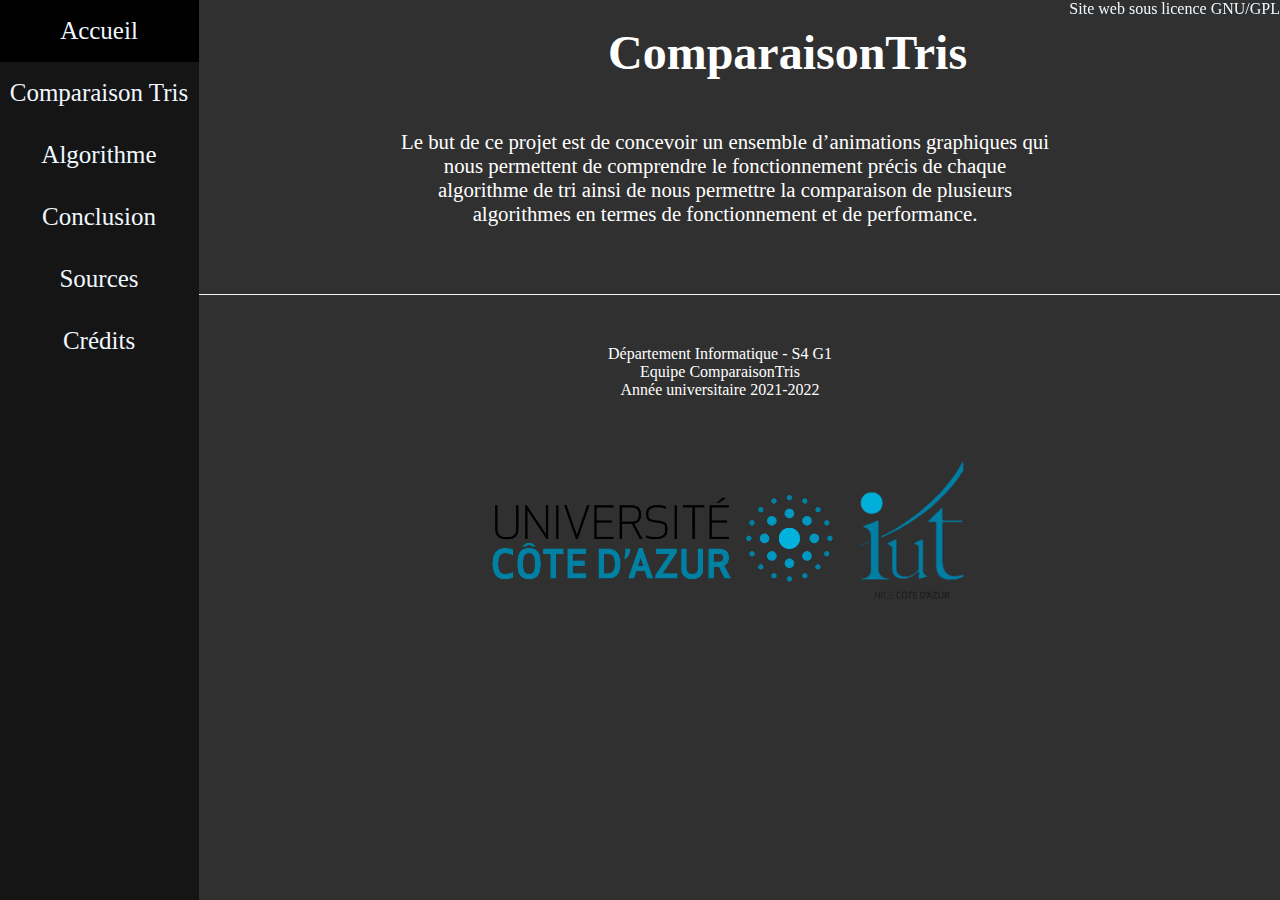
<file: index.html>
<!--
  Copyright (C) 2022 Sinclair BALIVET, Antoine BONDET, Yves-Robert ESTRADA, Quentin MARCHAL, Pierre SAVE et Siham TABBAA

  This file is part of ComparaisonTri.

  ComparaisonTri is free software: you can redistribute it and/or modify it under the terms of the GNU General Public License as published by the Free Software Foundation, either version 3 of the License, or (at your option) any later version.

  ComparaisonTri is distributed in the hope that it will be useful, but WITHOUT ANY WARRANTY; without even the implied warranty of MERCHANTABILITY or FITNESS FOR A PARTICULAR PURPOSE. See the GNU General Public License for more details.

  You should have received a copy of the GNU General Public License along with ComparaisonTri. If not, see <https://www.gnu.org/licenses/>. 
 -->
<!DOCTYPE html>
<html lang="fr">

<head>
    <meta charset="utf-8" />
    <link rel="stylesheet" type="text/css" href="css/style.css" />
    <meta name="viewport" content="width=device-width, initial-scale=1" />
    <title>ComparaisonTris</title>
</head>

<body>
    <!-- Barre de navigation : DEBUT -->
    <nav>
        <ul>
            <li><a href="index.html">Accueil</a></li>
            <li><a href="html/compare.html">Comparaison Tris</a>
            </li>
            <li><a href="html/algo.html">Algorithme</a>
                <ul>
                    <li>
                        <a href="html/insertSort.html#1B">Insert-sort</a>
                    </li>
                    <li>
                        <a href="html/mergeSort.html#1C">Merge-Sort</a>
                    </li>
                    <li>
                        <a href="html/quickSort.html#1D">Quick-Sort</a>
                    </li>
                    <li>
                        <a href="html/selectSort.html#1E">Select-sort</a>
                    </li>
                    <li>
                        <a href="html/shellSort.html#1E">Shell-sort</a>
                    </li>
                    <li>
                        <a href="html/heapSort.html.html#1E">Head-sort</a>
                    </li>
                    <li>
                        <a href="html/bubbleSort.html.html#1E">Bubble-sort</a>
                    </li>
                </ul>
            </li>
            <li><a href="html/conclusion.html">Conclusion</a></li>
            <li><a href="html/sources.html">Sources</a></li>
            <li><a href="html/credits.html">Crédits</a></li>
        </ul>
    </nav>
    <!-- Barre de navigation : FIN -->


        <h1 style="padding-top: 25.4px;">ComparaisonTris</h1>
        <p class="textPos"> Le but de ce projet est de concevoir un ensemble d’animations graphiques qui nous permettent de comprendre
            le fonctionnement précis de chaque algorithme de tri ainsi de nous permettre la comparaison de plusieurs
            algorithmes en termes de fonctionnement et de performance.</p>
        <br>




    <div id="license"><a href="https://www.gnu.org/licenses/">Site web sous licence GNU/GPL</a></div>

    <!-- PIED DE PAGE -->
    <footer style="margin-top:50px ">
        <p>Département Informatique - S4 G1</p>
        <p>Equipe ComparaisonTris</p>

        <p>Année universitaire 2021-2022</p>
        <!-- METTRE LOGO DE L'IUT -->

        <img src="assets/logo_DoubleIUT">
    </footer>
</body></html>
</file>
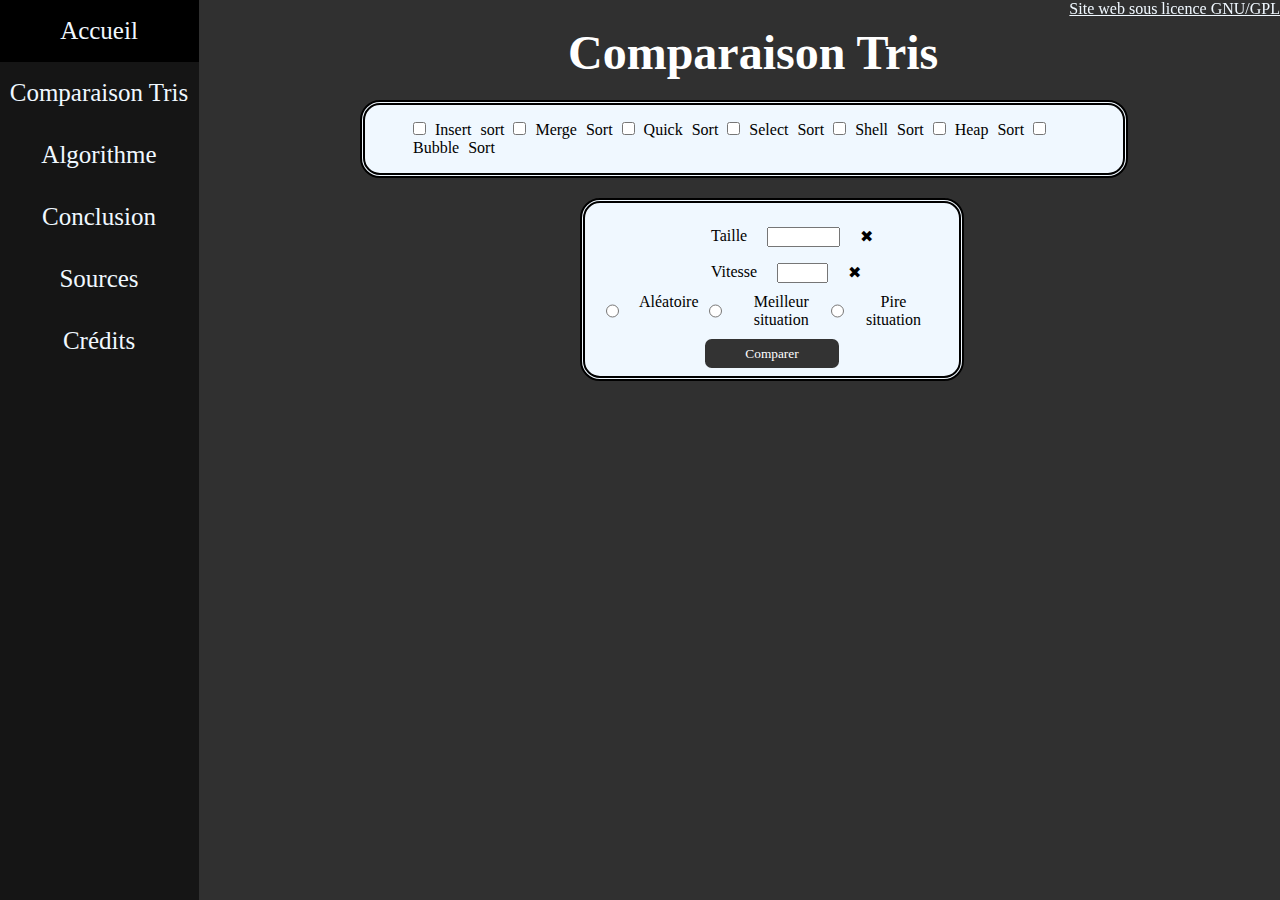
<file: html/compare.html>
<!--
  Copyright (C) 2022 Sinclair BALIVET, Antoine BONDET, Yves-Robert ESTRADA, Quentin MARCHAL, Pierre SAVE et Siham TABBAA

  This file is part of ComparaisonTri.

  ComparaisonTri is free software: you can redistribute it and/or modify it under the terms of the GNU General Public License as published by the Free Software Foundation, either version 3 of the License, or (at your option) any later version.

  ComparaisonTri is distributed in the hope that it will be useful, but WITHOUT ANY WARRANTY; without even the implied warranty of MERCHANTABILITY or FITNESS FOR A PARTICULAR PURPOSE. See the GNU General Public License for more details.

  You should have received a copy of the GNU General Public License along with ComparaisonTri. If not, see <https://www.gnu.org/licenses/>. 
 -->
<!DOCTYPE html>
<html lang="en">
<head>
    <meta charset="UTF-8">
    <link rel="stylesheet" type="text/css" href="../css/styleComparaison.css" />
    <script type="text/javascript" src="https://ajax.googleapis.com/ajax/libs/jquery/3.1.0/jquery.min.js"></script>
    <script defer="defer" src="../js/compare.js"></script>
    <title>Page comparaison</title>
</head>
<body>
<h1 class="titlePos">Comparaison Tris</h1>
<nav>
    <ul>
        <li><a href="../index.html">Accueil</a></li>
        <li><a href="compare.html">Comparaison Tris</a>
        </li>
        <li><a href="algo.html">Algorithme</a>
            <ul>
                <li>
                    <a href="insertSort.html#1B">Insert-sort</a>
                </li>
                <li>
                    <a href="mergeSort.html#1C">Merge-Sort</a>
                </li>
                <li>
                    <a href="quickSort.html#1D">Quick-Sort</a>
                </li>
                <li>
                    <a href="selectSort.html#1E">Select-sort</a>
                </li>
                <li>
                    <a href="shellSort.html#1E">Shell-sort</a>
                </li>
                <li>
                    <a href="heapSort.html#1E">Heap-sort</a>
                </li>
                <li>
                    <a href="bubbleSort.html#1E">Bubble-sort</a>
                </li>
            </ul>
        </li>
        <li><a href="conclusion.html">Conclusion</a></li>
        <li><a href="sources.html">Sources</a></li>
        <li><a href="credits.html">Crédits</a></li>
    </ul>
</nav>
<!-- Barre de navigation : FIN -->
<div id="listSorts">
    <div class="buttonSort">
        <input type="checkbox" name="checkSort" value="1" >
        <label  class="NameButtonSort" >Insert sort</label>

        <input type="checkbox" name="checkSort" value="4" >
        <label class="NameButtonSort" >Merge Sort</label>

        <input type="checkbox" name="checkSort" value="6">
        <label class="NameButtonSort">Quick Sort</label>

        <input type="checkbox" name="checkSort" value="2">
        <label  class="NameButtonSort">Select Sort</label>

        <input type="checkbox" name="checkSort" value="5" >
        <label class="NameButtonSort" >Shell Sort</label>

        <input type="checkbox" name="checkSort" value="3" >
        <label class="NameButtonSort" >Heap Sort</label>

        <input type="checkbox" name="checkSort" value="7">
        <label class="NameButtonSort" >Bubble Sort</label>
    </div>

</div>
<!-- Choisir quel algo comparer -->
<div id="tabData">
    <div id="firstline">
        <div class="col">
            <label id="salut" for="size"> Taille </label> <input class="textInput" type="number" id="size" min="5" max="10000" name="choices" required>
            <span class="validity"></span>
        </div>
        <div class="col">
            <label for="speed"> Vitesse </label> <input class="textInput" type="number" id="speed" min="0" max="60" name="choices" required>
            <span class="validity"></span>
        </div>
    </div>

    <div id="secondline">
        <input type="radio" id="choice1" value="random" name="choices"> <label class="textInput" for="choice1">Aléatoire</label>
        <input type="radio" id="choice2" value="best" name="choices"> <label class="textInput" for="choice2">Meilleur situation</label>
        <input type="radio" id="choice3" value="worst" name="choices"> <label class="textInput" for="choice3">Pire situation</label>
    </div>
    <div>
        <button id="submit" type="submit">Comparer</button>
    </div>
    <p id="print"></p>
</div>

<div id="tabGraph">
    <div id="Tg1">
        <canvas id="chart1"></canvas>
        <canvas id="chart2"></canvas>
        <canvas id="chart3"></canvas>

        <!-- Tableau conclusion -->
        <div id="boite" style="display:none">
            <table class="table">
                <th class="thead2" class="counterQuick" colspan="50">Tableau de comparaison</th>
                <tr>
                    <th class="thead" rowspan="1">Nom des algorithmes</th>
                    <th class="thead" colspan="2">Bubble-Sort</th>
                    <th class="thead" colspan="3">Heap-Sort</th>
                    <th class="thead" colspan="4">Insert-Sort</th>
                    <th class="thead" colspan="5">Merge-Sort</th>
                    <th class="thead" colspan="6">Quick-Sort</th>
                    <th class="thead" colspan="7">Select-Sort</th>
                    <th class="thead" colspan="8">Shell-Sort</th>
                </tr>
                <tr>
                    <th class="thead2" rowspan="1">Taille du tableau</th>
                    <th id="arraySize" class="thead2" colspan="50">X</th>
                </tr>
                <tr>
                    <th class="thead" rowspan="1">Vitesse de visualisation</th>
                    <th id="arraySpeed" class="tbody" colspan="50">X</th>
                </tr>
                <tr>
                    <th class="thead2" rowspan="1">Temps d'exécution de l'algorithme</th>
                    <th id="executeBubble" class="thead2" colspan="2">X</th>
                    <th id="executeHeap" class="thead2" colspan="3">X</th>
                    <th id="executeInsert" class="thead2" colspan="4">X</th>
                    <th id="executeMerge" class="thead2" colspan="5">X</th>
                    <th id="executeQuick" class="thead2" colspan="6">X</th>
                    <th id="executeSelect" class="thead2" colspan="7">X</th>
                    <th id="executeShell" class="thead2" colspan="8">X</th>
                </tr>
                <tr>
                    <th class="thead" rowspan="1">Nombre de tour pour pouvoir trier le tableau</th>
                    <th class="tbody" id="counterBubble" colspan="2">X</th>
                    <th class="tbody" id="counterHeap" colspan="3">X</th>
                    <th class="tbody" id="counterInsert" colspan="4">X</th>
                    <th class="tbody" id="counterMerge" colspan="5">X</th>
                    <th class="tbody" id="counterQuick" colspan="6">X</th>
                    <th class="tbody" id="counterSelect" colspan="7">X</th>
                    <th class="tbody" id="counterShell" colspan="8">X</th>
                </tr>
                <tr>
                    <th class="thead2" rowspan="1">Plus rapide en terme de temps</th>
                    <th id="bestTime" class="thead2" colspan="50">X</th>
                </tr>
                <tr>
                    <th class="thead" rowspan="1">Plus lent en terme de rapidité</th>
                    <th id="worstTime" class="tbody" colspan="50">X</th>
                </tr>
                <tr>
                    <th class="thead2" rowspan="1">Plus rapide en terme de nombre d'itération</th>
                    <th id="bestTurn" class="thead2" colspan="50">X</th>
                </tr>
                <tr>
                    <th class="thead" rowspan="1">Plus lent en terme d'itération'</th>
                    <th id="worstTurn" class="tbody" colspan="50">X</th>
                </tr>
                <div id="table">


                </div>
            </table>
        </div>

    </div>

    <div id="box"style="display:none ">
        <div id="unTab">
            <div id="animationTab">
            </div>
        </div>
    </div>

</div>

<div id="license"><a href="https://www.gnu.org/licenses/">Site web sous licence GNU/GPL</a></div>
</body>
</html>
</file>
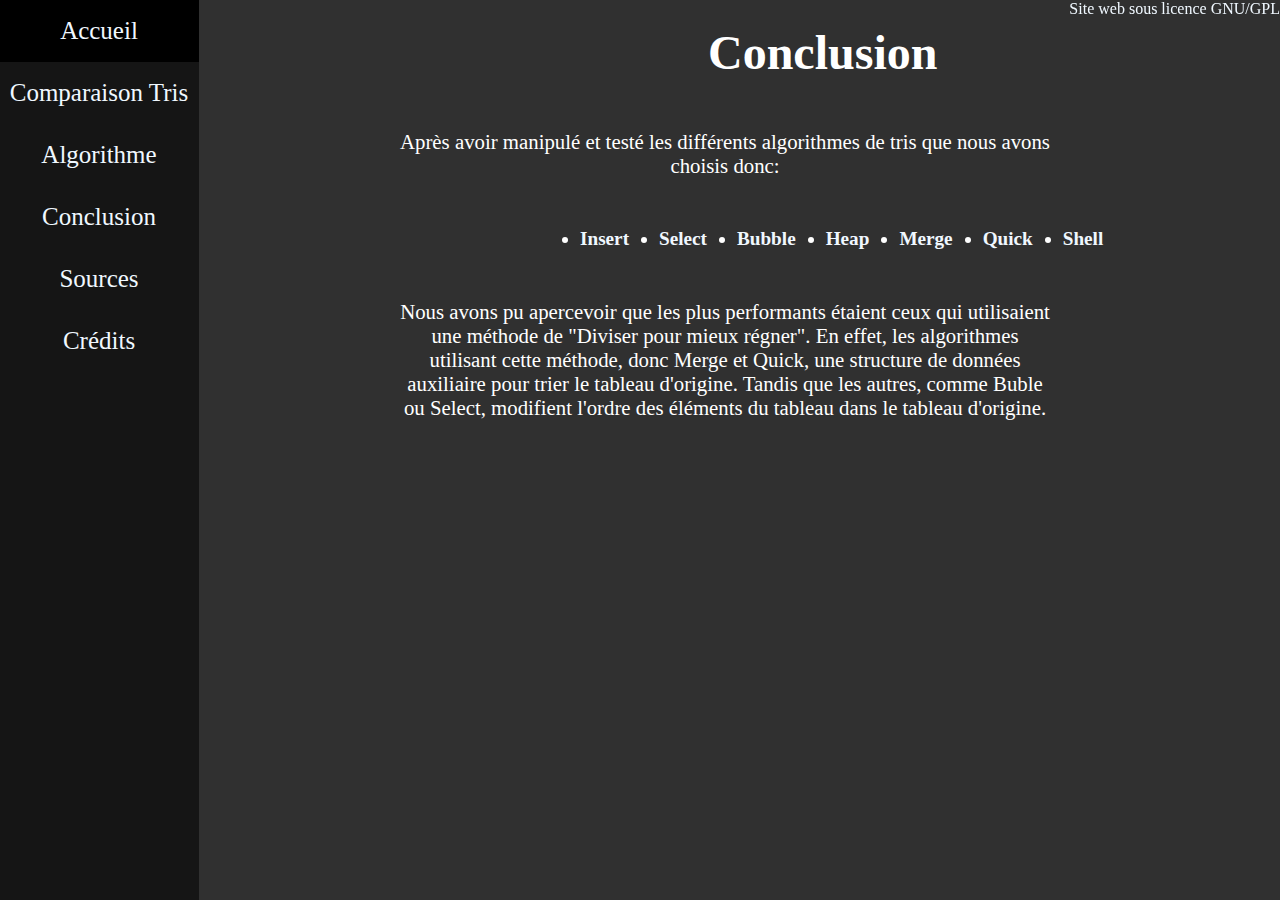
<file: html/conclusion.html>
<!--
  Copyright (C) 2022 Sinclair BALIVET, Antoine BONDET, Yves-Robert ESTRADA, Quentin MARCHAL, Pierre SAVE et Siham TABBAA

  This file is part of ComparaisonTri.

  ComparaisonTri is free software: you can redistribute it and/or modify it under the terms of the GNU General Public License as published by the Free Software Foundation, either version 3 of the License, or (at your option) any later version.

  ComparaisonTri is distributed in the hope that it will be useful, but WITHOUT ANY WARRANTY; without even the implied warranty of MERCHANTABILITY or FITNESS FOR A PARTICULAR PURPOSE. See the GNU General Public License for more details.

  You should have received a copy of the GNU General Public License along with ComparaisonTri. If not, see <https://www.gnu.org/licenses/>. 
 -->
<!DOCTYPE html>
<html lang="en">
<head>
    <meta charset="UTF-8">
    <link rel="stylesheet" type="text/css" href="../css/style.css" />
    <title>Conclusion</title>
</head>
<body>

<!-- Barre de navigation : DEBUT -->
<nav>
    <ul>
        <li><a href="../index.html">Accueil</a></li>
        <li><a href="compare.html">Comparaison Tris</a>
        </li>
        <li><a href="algo.html">Algorithme</a>
            <ul>
                <li>
                    <a href="insertSort.html#1B">Insert-sort</a>
                </li>
                <li>
                    <a href="mergeSort.html#1C">Merge-Sort</a>
                </li>
                <li>
                    <a href="quickSort.html#1D">Quick-Sort</a>
                </li>
                <li>
                    <a href="selectSort.html#1E">Select-sort</a>
                </li>
                <li>
                    <a href="shellSort.html#1E">Shell-sort</a>
                </li>
                <li>
                    <a href="heapSort.html#1E">Heap-sort</a>
                </li>
                <li>
                    <a href="bubbleSort.html#1E">Bubble-sort</a>
                </li>
            </ul>
        </li>
        <li><a href="conclusion.html">Conclusion</a></li>
        <li><a href="sources.html">Sources</a></li>
        <li><a href="credits.html">Crédits</a></li>
    </ul>
</nav>
<!-- Barre de navigation : FIN -->

<!-- MAIN -->

    <h1 class="titlePos">Conclusion</h1>
    <p class="textPos"> Après avoir manipulé et testé les différents algorithmes de tris que nous avons choisis donc:</p>
<section>
    <ul>
        <li> <a href="insertSort.html#1B">Insert</a> </li>
        <li> <a href="selectSort.html#1E">Select</a> </li>
        <li> <a href="bubbleSort.html#1E">Bubble</a> </li>
        <li> <a href="heapSort.html#1E">Heap</a>   </li>
        <li> <a href="mergeSort.html#1C">Merge</a>  </li>
        <li> <a href="quickSort.html#1D">Quick</a>  </li>
        <li> <a href="shellSort.html#1E">Shell</a>  </li>
    </ul>
</section>
        <p class="textPos"> Nous avons pu apercevoir que les plus performants étaient ceux qui utilisaient une méthode de "Diviser pour mieux régner".
        En effet, les algorithmes utilisant cette méthode, donc Merge et Quick, une structure de données auxiliaire pour trier le tableau d'origine.
        Tandis que les autres, comme Buble ou Select, modifient l'ordre des éléments du tableau dans le tableau d'origine.</p>

</body>
<div id="license"><a href="https://www.gnu.org/licenses/">Site web sous licence GNU/GPL</a></div>
</html>
</file>
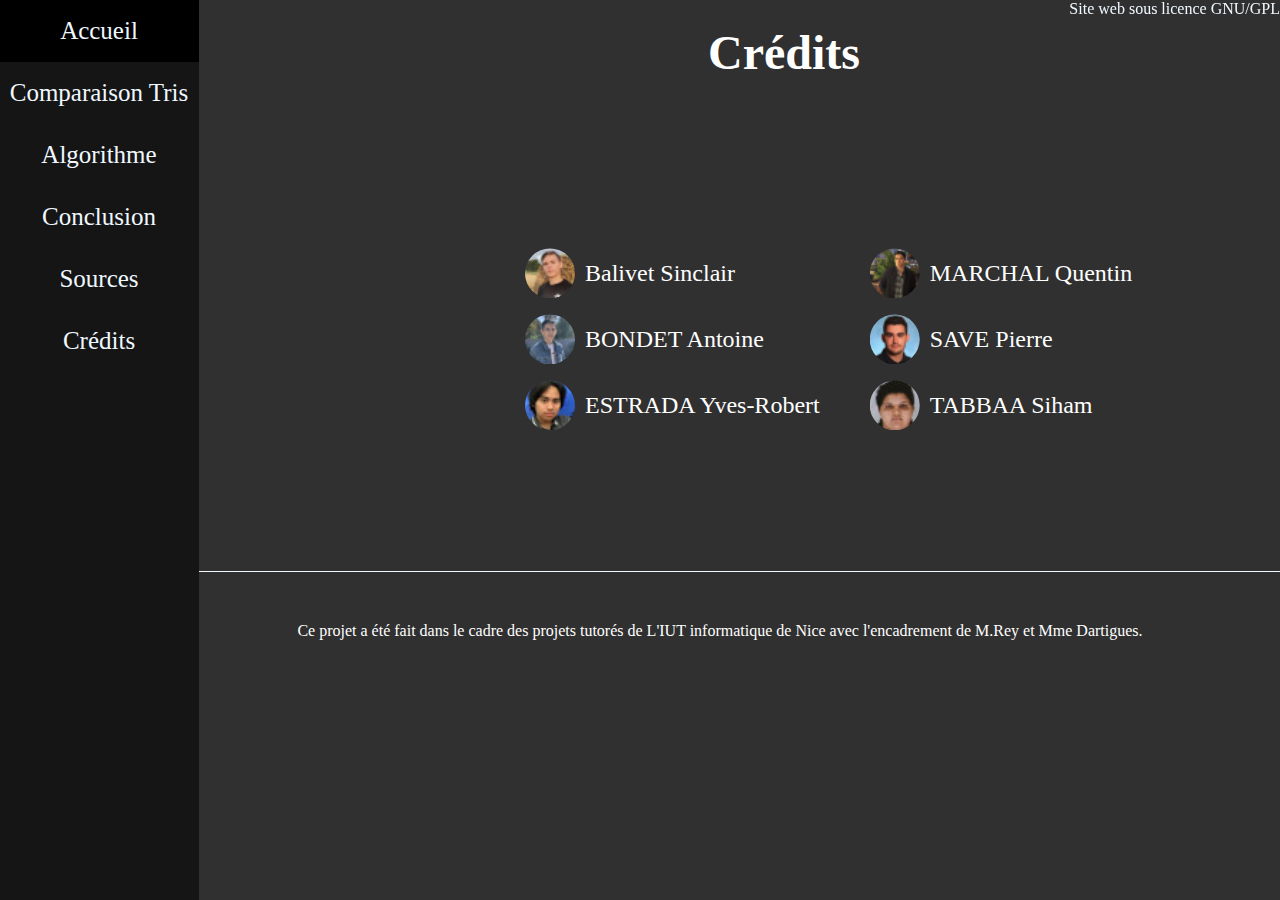
<file: html/credits.html>
<!--
  Copyright (C) 2022 Sinclair BALIVET, Antoine BONDET, Yves-Robert ESTRADA, Quentin MARCHAL, Pierre SAVE et Siham TABBAA

  This file is part of ComparaisonTri.

  ComparaisonTri is free software: you can redistribute it and/or modify it under the terms of the GNU General Public License as published by the Free Software Foundation, either version 3 of the License, or (at your option) any later version.

  ComparaisonTri is distributed in the hope that it will be useful, but WITHOUT ANY WARRANTY; without even the implied warranty of MERCHANTABILITY or FITNESS FOR A PARTICULAR PURPOSE. See the GNU General Public License for more details.

  You should have received a copy of the GNU General Public License along with ComparaisonTri. If not, see <https://www.gnu.org/licenses/>. 
 -->
<!DOCTYPE html>
<html lang="en">
<head>
    <meta charset="UTF-8">
    <link rel="stylesheet" type="text/css" href="../css/style.css" />
    <title>Title</title>
</head>
<body>

<!-- Barre de navigation : DEBUT -->
<nav>
    <ul>
        <li><a href="../index.html">Accueil</a></li>
        <li><a href="compare.html">Comparaison Tris</a>
        </li>
        <li><a href="algo.html">Algorithme</a>
            <ul>
                <li>
                    <a href="insertSort.html#1B">Insert-sort</a>
                </li>
                <li>
                    <a href="mergeSort.html#1C">Merge-Sort</a>
                </li>
                <li>
                    <a href="quickSort.html#1D">Quick-Sort</a>
                </li>
                <li>
                    <a href="selectSort.html#1E">Select-sort</a>
                </li>
                <li>
                    <a href="shellSort.html#1E">Shell-sort</a>
                </li>
                <li>
                    <a href="heapSort.html#1E">Heap-sort</a>
                </li>
                <li>
                    <a href="bubbleSort.html#1E">Bubble-sort</a>
                </li>
            </ul>
        </li>
        <li><a href="conclusion.html">Conclusion</a></li>
        <li><a href="sources.html">Sources</a></li>
        <li><a href="credits.html">Crédits</a></li>
    </ul>
</nav>
<!-- Barre de navigation : FIN -->

<!-- MAIN -->
<main>
    <h1 class="titlePos">Crédits</h1>
    <br>
</main>

<div class="blocgauche">
    <ul>
    <li> <img src="../assets/pdpsinclair.jpg" ><p>Balivet Sinclair</p>  </li>
    <li> <img src="../assets/pdpantoine.jpg" ><p>BONDET Antoine</p>  </li>
    <li>  <img src="../assets/pdpyves.jpg" ><p>ESTRADA Yves-Robert</p> </li>
    </ul>
</div>
<div class="blocdroite">
    <ul>
    <li> <img src="../assets/pdpquentin.jpg" > <p> MARCHAL Quentin</p></li>
    <li> <img src="../assets/pdppierre.png" >  <p>SAVE Pierre </p> </li>
    <li ><img src="../assets/pdpsiham.jpg" >  <p>TABBAA Siham </p> </li>
    </ul>
</div>

<div id="license"><a href="https://www.gnu.org/licenses/">Site web sous licence GNU/GPL</a></div>
<!-- PIED DE PAGE -->
<footer style="margin-top: 140px;">
    <p>Ce projet a été fait dans le cadre des projets tutorés de L'IUT informatique de Nice avec
    l'encadrement de M.Rey et Mme Dartigues. </p>

</footer>
</body>
</html>
</file>
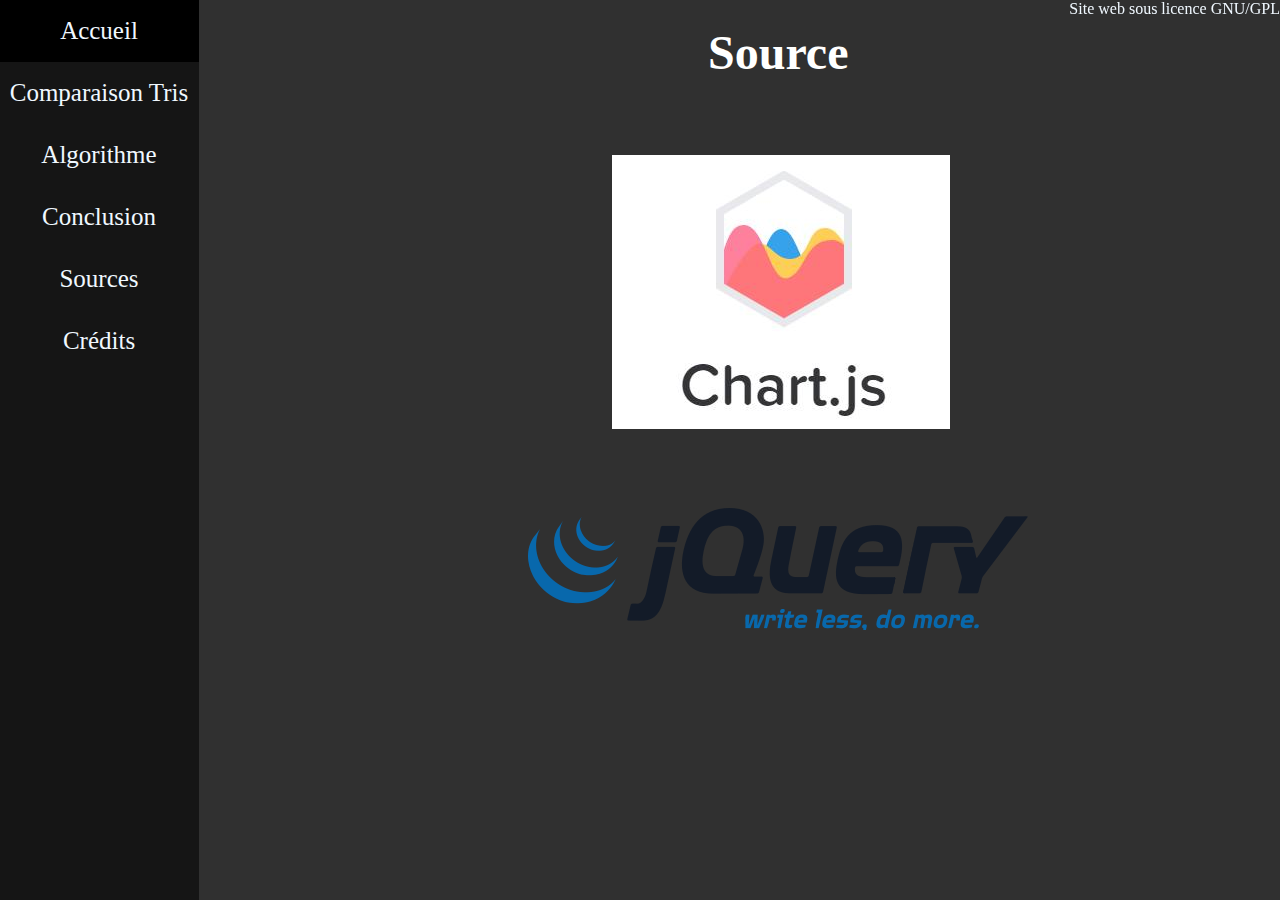
<file: html/sources.html>
<!--
  Copyright (C) 2022 Sinclair BALIVET, Antoine BONDET, Yves-Robert ESTRADA, Quentin MARCHAL, Pierre SAVE et Siham TABBAA

  This file is part of ComparaisonTri.

  ComparaisonTri is free software: you can redistribute it and/or modify it under the terms of the GNU General Public License as published by the Free Software Foundation, either version 3 of the License, or (at your option) any later version.

  ComparaisonTri is distributed in the hope that it will be useful, but WITHOUT ANY WARRANTY; without even the implied warranty of MERCHANTABILITY or FITNESS FOR A PARTICULAR PURPOSE. See the GNU General Public License for more details.

  You should have received a copy of the GNU General Public License along with ComparaisonTri. If not, see <https://www.gnu.org/licenses/>. 
 -->
<!DOCTYPE html>
<html lang="en">
<head>
    <meta charset="UTF-8">
    <link rel="stylesheet" type="text/css" href="../css/style.css" />
    <title>Source</title>
</head>
<body>

<!-- Barre de navigation : DEBUT -->
<nav>
    <ul>
        <li><a href="../index.html">Accueil</a></li>
        <li><a href="compare.html">Comparaison Tris</a>
        </li>
        <li><a href="algo.html">Algorithme</a>
            <ul>
                <li>
                    <a href="insertSort.html#1B">Insert-sort</a>
                </li>
                <li>
                    <a href="mergeSort.html#1C">Merge-Sort</a>
                </li>
                <li>
                    <a href="quickSort.html#1D">Quick-Sort</a>
                </li>
                <li>
                    <a href="selectSort.html#1E">Select-sort</a>
                </li>
                <li>
                    <a href="shellSort.html#1E">Shell-sort</a>
                </li>
                <li>
                    <a href="heapSort.html#1E">Heap-sort</a>
                </li>
                <li>
                    <a href="bubbleSort.html#1E">Bubble-sort</a>
                </li>
            </ul>
        </li>
        <li><a href="conclusion.html">Conclusion</a></li>
        <li><a href="sources.html">Sources</a></li>
        <li><a href="credits.html">Crédits</a></li>
    </ul>
</nav>
<!-- Barre de navigation : FIN -->

    <h1 class="titlePos">Source</h1>

    <a  href="https://www.chartjs.org/">
    <img  class="chartjs" src="../assets/chart.jpg" title="chartjs">
    </a>

    <a href="https://jquery.com//">
    <img class="jquery" src="../assets/Jquery-logo.png" title="jquery">
    </a>

    <div id="license"><a href="https://www.gnu.org/licenses/">Site web sous licence GNU/GPL</a></div>
</body>
</html>
</file>
<file: css/style.css>
/*
Copyright (C) 2022 Sinclair BALIVET, Antoine BONDET, Yves-Robert ESTRADA, Quentin MARCHAL, Pierre SAVE et Siham TABBAA

This file is part of ComparaisonTri.

ComparaisonTri is free software: you can redistribute it and/or modify it under the terms of the GNU General Public
License as published by the Free Software Foundation, either version 3 of the License, or (at your option) any
later version.


ComparaisonTri is distributed in the hope that it will be useful, but WITHOUT ANY WARRANTY; without even the
implied warranty of MERCHANTABILITY or FITNESS FOR A PARTICULAR PURPOSE. See the GNU General Public License
for more details.

You should have received a copy of the GNU General Public License along with ComparaisonTri.
If not, see <https://www.gnu.org/licenses/>.  */



/* Tout élément aura comme nom de police "Ubuntu", et occupera toute la place de la fenêtre.
Il y aura un espacement entre les lettres d'un pixel (pour que ça rendre le texte plus respirant). */

* {
    font-family: "Century Schoolbook", cursive;
    /* NB: La police n'est pas téléchargé mais vient directement du site de google qui propose des fonts.
    Elle est applicable grâce à ce code en HTML :
    <link href="https://fonts.googleapis.com/css?family=Ubuntu" rel="stylesheet" /> */
    box-sizing: border-box;
    margin: 0;
    padding: 0;
}

/* Ici on s'occupe du fond du site */
html {
    background-color: #303030;
    background-attachment: fixed;
}

/*=======Barre de navigation=======*/

/*La barre de navigation prendra toute la hauteur et aura une largeur de 200px. Elle sera mise à gauche. */
nav {
    height: 100%;
    width: 200px;
    position: fixed;
    top: 0;
    /* Nous le mettons hors de la fenêtre de 11 pixels pour*/
    margin-left: -11px;

    text-align: center;

    background-color: #151515;
}

nav > ul > li {
    list-style: none;
}

nav > ul {
    top: 50%;
}

nav a {
    padding: 17px 10px 17px 10px;
    text-decoration: none;
    font-size: 25px;
    color: aliceblue;
    display: block;
    overflow-x: auto;
}

nav a:hover {
    color: aliceblue;
    background-color: rgba(255, 181, 91, 1);
}

nav > ul > li:last-child:hover > a {
    background-color: black;
}

nav > ul > li:first-child > a {
    background-color: #303030;
}


nav > ul > li:first-child:hover > a {
    background-color: black;
}


/*=== SOUS PARTIE ===*/

nav > ul > li > ul {
    width: 100%;
    display: none;
    list-style: none;
    margin-left: 0;
}


nav > ul > li:hover > ul {
    display: inline-block;

}

nav > ul > li > ul > li > a:hover {
    background-color: red;
}

nav > ul > li > ul > li > a {
    font-size: 20px;
}

/*ANIMATION*/
/*Quand on survole la barre de navigation, elle va se décaler de 10 pixels. */
nav {
    transition-property: transform;
    transition-duration: 1s;
}

nav:hover {
    transform: translate(10px);
}



/*================LES TITRES==================*/


/* Lorsqu'on survole le titre, elle va s'aggrandir. */

h1 {
    margin: auto 15% auto calc(480px + 10%);
    padding-top: 35px;
    font-size: 3em;
    color:white;
}
.textPos {
    padding-left: 400px;
    padding-top: 50px;
    padding-right:230px;
    text-align: center;
    color: white;
    font-size: 1.3em;
}

.titlePos{
    padding-left: 100px;
    padding-top: 25.4px;
}

section{
    margin-left: 550px;
}
section>ul{
    display:flex;
    padding-top: 50px;
    color: white;
}
section >ul >li {
    margin-left:30px;
    text-align: Left;
    font-size: 1.2em;
    font-weight: bold;
}



/*Les liens auront une couleur blanche et ne serait que sous-ligné. */
a {
    color: aliceblue;
    text-decoration: underline;
}



/*=======Infobulle========*/

/* C'est pour les mots qui ont une définition/informations en plus. Elles seront aligné avec le reste du texte
mais aura une position relative. */
i {
    position: relative;
    display: inline-block;
    color: darkcyan;
}

/*Les boites span seront invisible lorsqu'elle n'est pas survolé, et sera au dessus des balises i. Nous avons essayer
de la centrer mais nous n'avons pas vraiment réussi. Elle passera aussi au dessus des autres html.  */
i > span {
    visibility: hidden;
    bottom: 100%;
    left: 50%;
    margin-left: -50%;

    min-width: 100px;
    background-color: #424155;
    color: #fff;
    text-align: center;
    padding: 10px 10px;
    border-radius: 6px;
    position: absolute;
    z-index: 1;
    display: inline-block;
}

/*Lorsqu'on survole le texte italique, la boite span va être visible et va être monter un peu. */
i:hover span {
    visibility: visible;

    animation-name: apparition;
    animation-duration: 0.5s;
    animation-direction: alternate;
}


/*=======Citation========*/

/*Le blockquote sera centré et aura une marge de 2em pour le démarquer.*/
blockquote {
    text-align: center;
    margin: 2em;
}

/*Avant la phrase, il y aura un guillemet ouvrante, éloigné de 1em*/
blockquote::before {
    content: "« ";
    color: aliceblue;
    padding: 1em;
}

/*Après la phrase, il y aura un guillemet fermante, éloigné de 1em aussi*/
blockquote::after {
    content: " »";
    color: aliceblue;
    padding: 1em;
}


/*=======Gallery d'image========*/

/* Le contenu dans la boîte de classe schema seront tous côte à côte. et occupera le conteneur. */
.schema {
    display: flex;
    border-left: 4px solid aliceblue;
    padding: 3px;
}

/* Le contenu sont mises en automatiques et centrer. */
.schema > img {
    min-width: 250px;
    width: 70%;
    margin: auto;
    text-align: center;
    flex: auto;
    padding: 3px;
}


/* Petite animation */
main img {
    transition-property: transform;
    transition-duration: 0.5s;
    border-radius: 3px;
}

main img:hover {
    transform: scale(1.1);
}

/*Les images qui sont dans le dossier assets et ont un nom qui commence par "assets", auront une taille à 100%. */
img[src*="img/img"] {
    width: 100%;
}

/* Les images qui auront une classe "droite" seront mises à droite. */
.droite {
    float: left;
    width: 230px;
    margin: 10px 30px 10px 0;
    display: inline-block;
    clear: left;
}

/* Les images qui auront une classe "gauche" seront mises à gauche. */
.gauche {
    float: right;
    width: 230px;
    margin: 10px 0 30px 10px;
    display: inline-block;
    clear: right;
}

/* Les photo de profile des membres du groupe auront une forme circulaire. */
img[src*="pdp"] {
    width: 50px;
    height: 50px;
    clip-path: circle(50%);

}


/*========PIED DE PAGE=========*/


/* Ses valeurs sont les mêmes que ceux de Main. */
footer {
    display: block;
    padding: 50px 0px 0px 60px;
    text-align: center;
    color: aliceblue;
    border-top: 1px solid aliceblue;
}

/*Ici c'est la liste des noms du groupe du projet, les symboles avant la liste ont été retirés. */
footer > ul > li {
    float:left ;
    list-style: none;
    color: #312E41;

}

/*On donne de la marge en haut et en bas de chacun des paragraphes. */
footer > p {
    margin: 0px 0 0px 100px;

}

/*On s'occupe des logo de l'IUT. Les images des logo seront mises dans une boite "span". Les éléments dedans
seront en dessous l'un de l'autre. */
footer > span {
    padding-bottom: 50px;
    float: right;
}

/*La taille des images seront de 200px*/
footer  > img {
    width: 500px;
    margin: auto 10% auto calc(130px + 10%);
    padding-top: 60px;
}

footer i {
    color: aliceblue;


}
footer a{
    display:flex;
    margin-left:650px;
    opacity: 50%;
}

/*===============Partie réactif=================*/

/* Quand la fenêtre atteint d'une taille de 750 pixels, l'allure du site va se modifier. */

@media screen and (max-width: 900px) {

    /* La barre de navigation sera plus petite (avant elle etait à 200px maintenant à 150px), aura une police
    plus petite (ainsi que ses sous-parties). */
    nav {
        width: 150px;
    }

    nav > ul > li > a {
        font-size: 1em;
    }

    nav > ul > li > ul > li > a {
        font-size: 0.8em;
    }

    main {
        width: 100%;
        margin: auto;
        padding-left: 150px;
    }

    header {
        text-align: center;
        width: 100%;
        padding: 0;
    }

    h2 {
        width: 70%;
        margin: auto;
    }

    h3 {
        width: 70%;
    }
}
    /*====Gallery d'image=====*/

    /*Les images/schema seront mises en dessous de l'autre et auront une plus petite taille. */
    .schema {
        display: block;
    }

    .schema > img {
        display: block;
        margin: auto;
        width: 200px;
        margin-bottom: 10px;
        flex-direction: column;
    }

    .droite {
        width: 140px;

    }

    .gauche {
        width: 140px;
    }



/* Quand la fenêtre aura une hauteur de 500 pixels, les modifications de la barre de navigation sera appliquée. */

@media screen and (max-height: 500px) {

    /* La taille des boutons de la barre de navigation sera plus serrés. */
    nav a {
        padding: 14px;
        font-size: 0.9em;
        background-color: rgba(90, 93, 116, 1);
    }

    /*MODIFICATION DES SOUS-PARTIES*/
    /*Les sous-parties seront mise sur le côté des grandes parties et seront invisible. */
    nav > ul > li > ul {
        visibility: hidden;
        top: 0;
        left: 100%;
        color: #fff;
        text-align: center;
        padding: 0;
        border-radius: 6px;
        position: absolute;
        display: inline-block;
        list-style: none;
    }

    nav > ul > li {
        position: relative;
    }

    /* Lorsque l'utilisateur va survolé les grandes parties, les sous-parties vont apparaître. */
    nav > ul > li:hover > ul {
        visibility: visible;
    }

    /*Nous baissons la taille des sous-parties. */
    nav > ul > li > ul > li > a {
        font-size: 0.8em;
    }
}

/*========ANIMATION===========*/

/*Animation qui change la couleur du fond des transitions entre les sous-parties*/
@keyframes transition {
    from {
        background-color: rgb(64, 224, 191);
    }

    50% {
        background-color: rgb(255, 181, 91);
    }

    to {
        background-color: rgb(249, 38, 124);
    }
}

/* Ces animations seront utilisé pour les infobulles, elles vont apparaitre avec un fondu transparent grâce
à la fonction opacity. */
@keyframes apparition {
    from {
        opacity: 0;
        transform: translateY(3px);
        /* Ici elle va commencer à être en bas pour qu'au finale elle puisse remonter. */
    }

    30% {
        opacity: 0.5;
    }

    to {
        opacity: 1;

    }

    /* Elle commence par être transparent,  puis à 0.5 elle va être à opaque, et enfin elle va être
    complètement visible. */
}

.blocgauche {
    float:left;
    margin-left: 425px;
    margin-right: 50px;
    text-align: left;
    color: aliceblue;

}
.blocgauche > ul {
    margin-top: 150px;
    margin-left: 100px;

}

.blocgauche > ul > li{
    list-style-type:none;
    display: flex;
    margin-top: 15px;
}
.blocgauche > ul > li > p{
    font-size: 1.5em;
    margin-left: 10px;
    line-height:51px;
}
.blocdroite {
    text-align: left;
    color: aliceblue;

}
.blocdroite > ul {
    margin-top: 150px;
    margin-left: 100px;

}
.blocdroite > ul > li{
    list-style-type:none;
    display: flex;
    margin-top: 15px;
}
.blocdroite > ul > li > p{
    font-size: 1.5em;
    margin-left: 10px;
    line-height:51px;

}
p {
    color: white;
    text-align: center;

}

.active_navbar{
    background-color: deepskyblue;
}

.chartjs {
    margin: auto 15% auto calc(420px + 15%);
    margin-top: 75px;


}
.jquery {
    margin: auto 15% auto calc(400px + 10%);
    margin-top: 75px;
    margin-bottom: 50px;
}

#rectangle{
    margin: auto 15% auto calc(80px + 10%);
    margin-top: 125px;
    margin-left: 325px;

    display: flex;

}
.Rectangle2{
    margin-left: 150px;
    padding: 30px 40px 30px 40px;
    background-color: aliceblue;
    text-align: center;
    text-decoration: none;


}
.Rectangle2 > a{
    color: #151515;
    font-weight: bold;
    font-size: 1em;
}
#rectangle3{
    margin: auto 3% auto calc(1px + 3%);
    margin-top: 150px;
    display: flex;
    margin-left: 160px;
}
a:link {
    text-decoration: none;
}

#license {
    top: 0;
    right: 0;
    position: fixed;
}
</file>
<file: css/styleComparaison.css>
/*License as published by the Free Software Foundation, either version 3 of the License, or (at your option) any
 later version.


  ComparaisonTri is distributed in the hope that it will be useful, but WITHOUT ANY WARRANTY; without even the
    implied warranty of MERCHANTABILITY or FITNESS FOR A PARTICULAR PURPOSE. See the GNU General Public License
     for more details.

     You should have received a copy of the GNU General Public License along with ComparaisonTri.
     If not, see <https://www.gnu.org/licenses/>.  */




* {
    font-family: "Century Schoolbook", cursive;
    /* NB: La police n'est pas téléchargé mais vient directement du site de google qui propose des fonts.
    Elle est applicable grâce à ce code en HTML :
    <link href="https://fonts.googleapis.com/css?family=Ubuntu" rel="stylesheet" /> */
    box-sizing: border-box;
    margin: 0;
    padding: 0;
}

/* Ici on s'occupe du fond du site */
html {
    background-color: #303030;
    background-attachment: fixed;
}

/*=======Barre de navigation=======*/

/*La barre de navigation prendra toute la hauteur et aura une largeur de 200px. Elle sera mise à gauche. */
nav {
    height: 100%;
    width: 200px;
    position: fixed;
    top: 0;
    /* Nous le mettons hors de la fenêtre de 11 pixels pour*/
    margin-left: -11px;

    text-align: center;

    background-color: #151515;
}

nav > ul > li {
    list-style: none;
}

nav > ul {
    top: 50%;
}

nav a {
    padding: 17px 10px 17px 10px;
    text-decoration: none;
    font-size: 25px;
    color: aliceblue;
    display: block;
    overflow-x: auto;
}

nav a:hover {
    color: aliceblue;
    background-color: rgba(255, 181, 91, 1);
}

nav > ul > li:last-child:hover > a {
    background-color: black;
}

nav > ul > li:first-child > a {
    background-color: #303030;
}

nav > ul > li:first-child:hover > a {
    background-color: black;
}


/*=== SOUS PARTIE ===*/

nav > ul > li > ul {
    width: 100%;
    display: none;
    list-style: none;
    margin-left: 0;
}


nav > ul > li > ul {
    display: inline-block;

}

nav > ul > li > ul > li > a:hover {
    background-color: red;
}

nav > ul > li > ul > li > a {
    font-size: 20px;
}

/*ANIMATION*/
/*Quand on survole la barre de navigation, elle va se décaler de 10 pixels. */
nav {
    transition-property: transform;
    transition-duration: 1s;
}

nav:hover {
    transform: translate(10px);
}

/*================LES TITRES==================*/


/* Lorsqu'on survole le titre, elle va s'aggrandir. */

h1 {
    margin: auto 15% auto calc(440px + 10%);
    padding-top: 25px;
    font-size: 3em;
    color:white;
}

/*================LES PARAGRAPHES==================*/
/*
p {
 color: white;
 text-align: center;
 font-size: 1.5em ;
}
*/
.textPos {
    padding-left: 400px;
    padding-top: 50px;
    padding-right:230px;
    text-align: center;
    color: white;
    font-size: 0.9em;
}
section >ul {
    padding-left: calc(400px + 10%);
    padding-top: 50px;
    padding-bottom: 50px;
    text-align: Left;
    color: white;
    font-size: 0.9em;
}



/*===============Partie réactif=================*/

/* Quand la fenêtre atteint d'une taille de 750 pixels, l'allure du site va se modifier. */

@media screen and (max-width: 900px) {

    /* La barre de navigation sera plus petite (avant elle etait à 200px maintenant à 150px), aura une police
    plus petite (ainsi que ses sous-parties). */
    nav {
        width: 150px;
    }

    nav > ul > li > a {
        font-size: 1em;
    }

    nav > ul > li > ul > li > a {
        font-size: 0.8em;
    }

    main {
        width: 100%;
        margin: auto;
        padding-left: 150px;
    }

    header {
        text-align: center;
        width: 100%;
        padding: 0;
    }


}

/*===============LES GRAPHIQUES=================*/

.center{
    padding: 70px 50px   50px 50px;
    margin-left:170px;
}

/* ===============FORM============= */

#tabData {
    margin-left:580px;
    padding: 0.5em 1em;
    background-color: aliceblue;
    display:block;
    width: 30%;
    border-style: solid;
    border: thick double black;
    border-radius:20px 20px;

}

#listSorts {
    margin-left: 360px;
    margin-top: 20px;
    margin-bottom: 20px;
    padding: 1em 3em;
    background-color: aliceblue;
    width: 60%;
    word-spacing : 5px;

    border-style: solid;
    border: thick double black;
    border-radius:20px 20px;
}

.col {
    display: flex;
    grid-template-columns: repeat(2, 1fr);
    margin-top: 1em;
    margin-left:110px
}
.textInput{
    margin-left: 20px;
    margin-right: 10px;
}
#secondline {
    display: flex;
    padding-top: 10px;
    padding-left: 5px;
    margin-right: 10px;
    margin-bottom: 10px;
    text-align: center;
}
button {
    display: block;
    margin: auto;
    background-color: #333;
    border: none;
    padding: 0.5em 3em;
    color: white;
    border-radius: 0.5em;
}

input:invalid + span:after {
    content: '✖';
    padding-left: 10px;

}

input:valid + span:after {
    content: '✓';
    padding-left: 10px;

}

/* ===============Tableau comparaison============= */
#boite {
    display: block;
    margin-left: calc(150px + 10%);
    text-align: center;
}


.table  {
    border-collapse: collapse;
    box-shadow: 0 5px 50px rgba(0,0,0,0.15);
    cursor: pointer;
    border: 5px solid black;
}

.thead {
    background-color: #5d8aa8;
    color: black;
    text-align: center;
}

.thead2 {
    background-color: #f0f8ff;
    color: black;
    text-align: center;
}

th, td {
    padding: 15px 20px;
    text-align: center;
    color: black;
}

tbody tr, td, th {
    border: 1px solid black;
}

tbody tr:nth-child(even){
    background-color: #f0f8ff;
}

.tbody{

    background-color: #5d8aa8;

}

@media screen and (max-width: 550px) {
    body {
        align-items: flex-start;
    }

    .table {
        width: 100%;
        margin: 0px;
        font-size: 10px;
    }

    th, td {
        padding: 10px 7px;
    }
}



/**=========================== ZOLI TABLO :3 ===========================**/
#animationTab {
    display: inline-grid;
    grid-template-columns: auto auto;
    background-color: #f3f3f3;
    padding: 0.5em;
    margin: 1em 3em;
}

#animationTab:nth-child(2n) {
    background-color: red;
}

#unTab {
    margin-left: 400px;
    margin-bottom: 1em;
    align-items: center;
    display: inline-grid;
    grid-template-rows: auto auto;
    padding: 40px;
}

.headAnim {
    text-align: center;
    font-weight: bold;
    border-bottom: 1px solid #333333;
}

.items:nth-child(even){
    border-left: 1px solid #333333;
}

.items {
    text-align: center;
    padding: 0.5em 1em;
}
#license {
    top: 0;
    right: 0;
    position: fixed;
}

/*Les liens auront une couleur blanche et ne serait que sous-ligné. */
a {
    color: aliceblue;
    text-decoration: underline;
}
/*Les sous-parties seront mise sur le côté des grandes parties et seront invisible. */
nav > ul > li > ul {
    visibility: hidden;
    top: 0;
    left: 100%;
    color: #fff;
    text-align: center;
    padding: 0;
    border-radius: 6px;
    position: absolute;
    display: inline-block;
    list-style: none;
}
</file>
